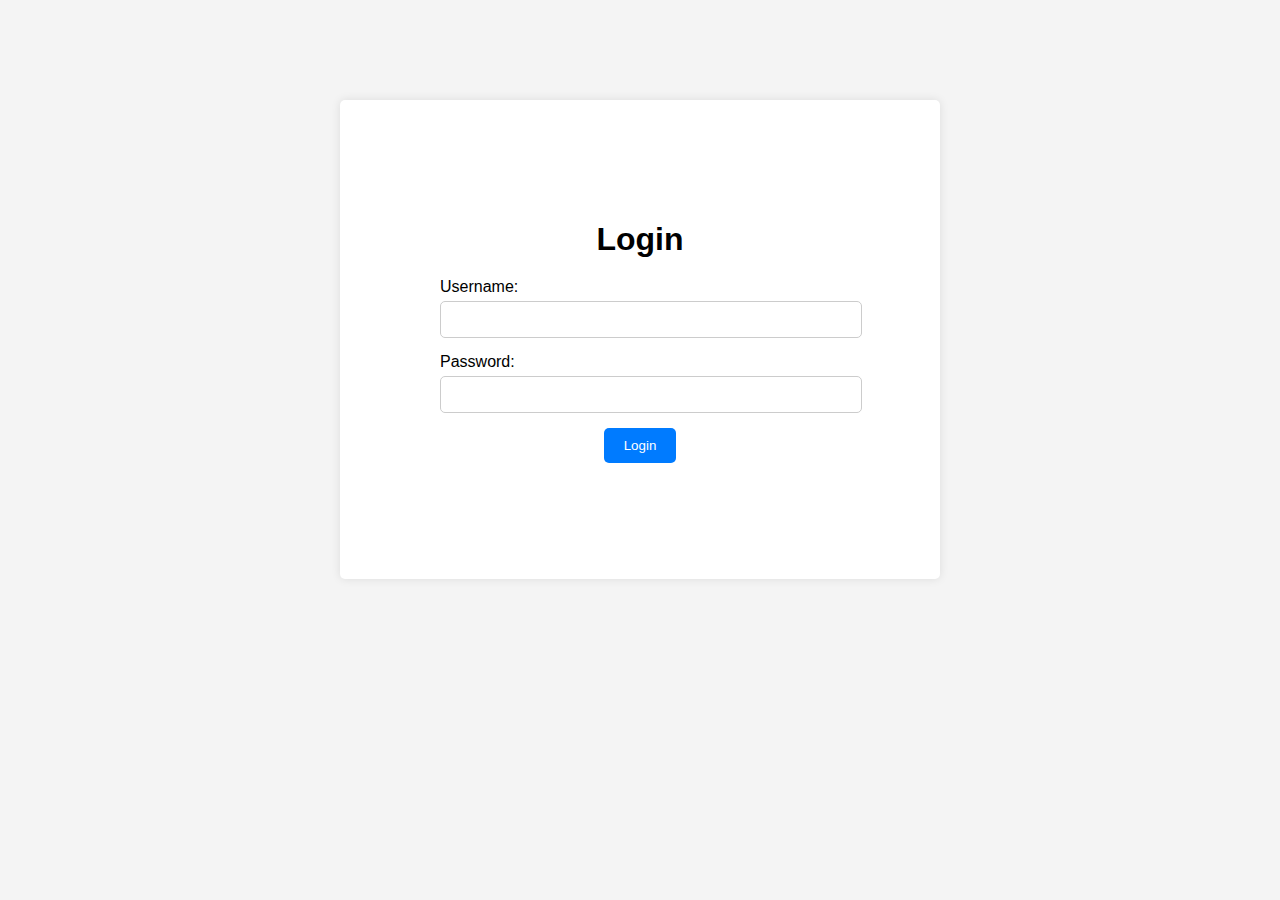
<file: Login.html>
<!DOCTYPE html>
<html lang="en">
<head>
    <meta charset="UTF-8">
    <meta name="viewport" content="width=device-width, initial-scale=1.0">
    <title>Login</title>
    <link rel="stylesheet" href="styleLogin.css">
</head>
<body>
    <div class="login-container">
        <h1>Login</h1>
        <form id="loginForm">
            <div class="form-group">
                <label for="username">Username:</label>
                <input type="text" id="username" name="username" required>
            </div>
            <div class="form-group">
                <label for="password">Password:</label>
                <input type="password" id="password" name="password" required>
            </div>
            <button type="submit">Login</button>
        </form>
        <p id="message"></p>
    </div>
    <script src="Login.js"></script>
</body>
</html>
</file>
<file: styleLogin.css>
body {
    font-family: Arial, sans-serif;
    background-color: #f4f4f4;
    margin: 100px;
    padding: 0;
}

.login-container {
    max-width: 400px;
    margin: 0 auto;
    padding: 100px;
    background-color: #fff;
    box-shadow: 0 0 10px rgba(0, 0, 0, 0.1);
    border-radius: 5px;
    text-align: center;
}

h1 {
    margin-bottom: 20px;
}

.form-group {
    margin-bottom: 15px;
}

label {
    display: block;
    text-align: left;
    margin-bottom: 5px;
}

input[type="text"],
input[type="password"] {
    width: 100%;
    padding: 10px;
    border: 1px solid #ccc;
    border-radius: 5px;
}

button {
    background-color: #007bff;
    color: #fff;
    padding: 10px 20px;
    border: none;
    border-radius: 5px;
    cursor: pointer;
}

button:hover {
    background-color: #0056b3;
}

#message {
    color: red;
    margin-top: 10px;
}
</file>
